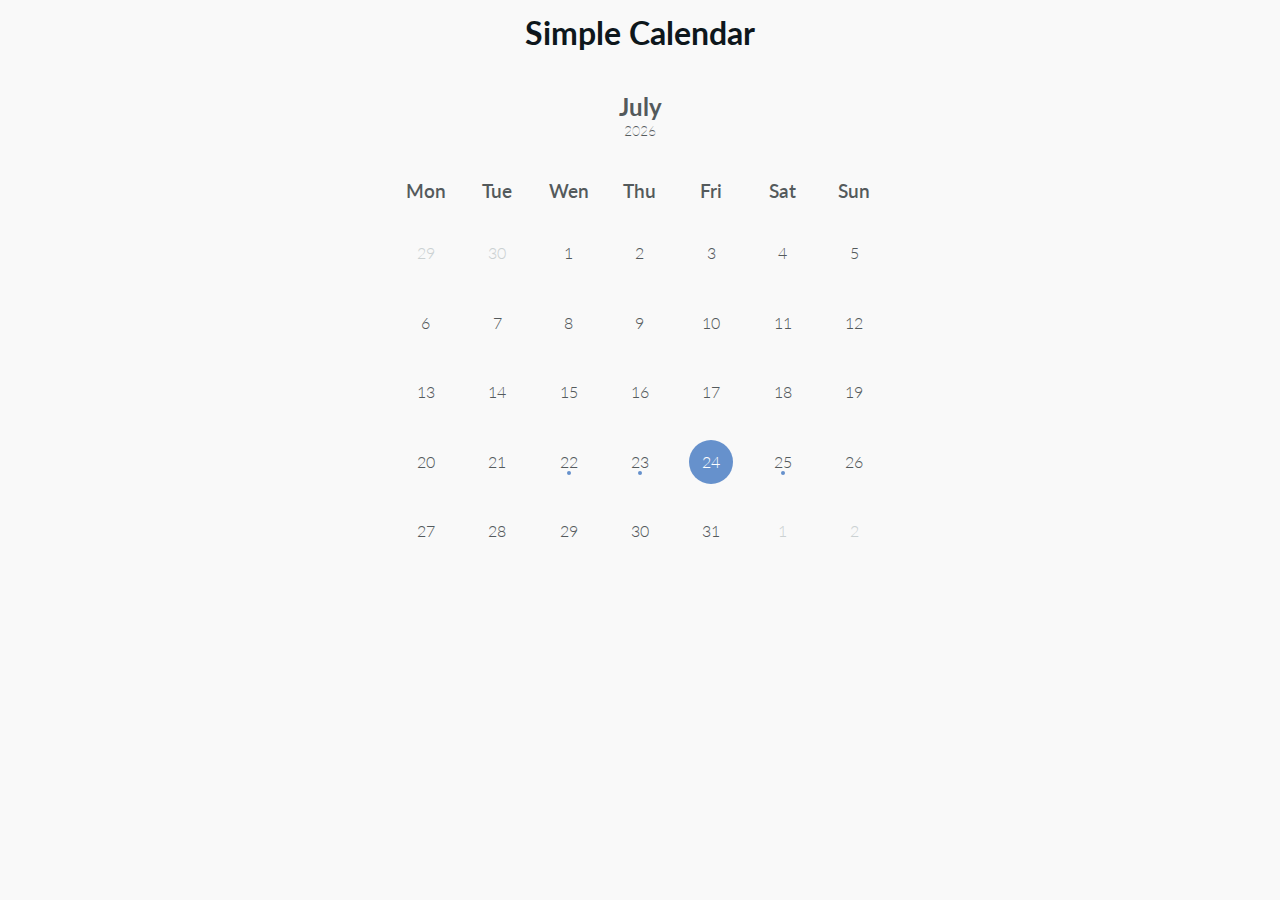
<file: api/calendar/index.html>
<!doctype html>
<html>
<head>
  <meta charset="utf-8">
  <meta http-equiv="X-UA-Compatible" content="IE=edge">
  <meta name="viewport" content="width=device-width, initial-scale=1.0">
  <title>Simple Calendar</title>
  <link href='https://fonts.googleapis.com/css?family=Lato' rel='stylesheet' type='text/css'>
  <link rel="stylesheet" href="dist/simple-calendar.css">
  <link rel="stylesheet" href="assets/demo.css">
</head>
<body>
<h1 class="title">Simple Calendar</h1>
<div id="container" class="calendar-container"></div>

<script src="https://code.jquery.com/jquery-2.2.4.min.js"
        integrity="sha256-BbhdlvQf/xTY9gja0Dq3HiwQF8LaCRTXxZKRutelT44="
        crossorigin="anonymous"></script>
<script src="dist/jquery.simple-calendar.js"></script>
<script>
  $(document).ready(function () {
    $("#container").simpleCalendar({
      fixedStartDay: false,
      disableEmptyDetails: true,
      events: [
        // generate new event after tomorrow for one hour
        {
          startDate: new Date(new Date().setHours(new Date().getHours() + 24)).toDateString(),
          endDate: new Date(new Date().setHours(new Date().getHours() + 25)).toISOString(),
          summary: 'Visit of the Eiffel Tower'
        },
        // generate new event for yesterday at noon
        {
          startDate: new Date(new Date().setHours(new Date().getHours() - new Date().getHours() - 12, 0)).toISOString(),
          endDate: new Date(new Date().setHours(new Date().getHours() - new Date().getHours() - 11)).getTime(),
          summary: 'Restaurant'
        },
        // generate new event for the last two days
        {
          startDate: new Date(new Date().setHours(new Date().getHours() - 48)).toISOString(),
          endDate: new Date(new Date().setHours(new Date().getHours() - 24)).getTime(),
          summary: 'Visit of the Louvre'
        }
      ],

    });
  });
</script>
</body>
</html>
</file>
<file: api/calendar/dist/simple-calendar.css>
.calendar {
  position: relative;
  overflow: hidden;
  text-transform: capitalize;
  text-align: center;
  font: 15px/1em inherit;
  color: #545A5C; }
  .calendar a {
    text-decoration: none;
    color: inherit; }
  .calendar header .simple-calendar-btn {
    display: inline-block;
    position: absolute;
    width: 30px;
    height: 30px;
    text-align: center;
    line-height: 30px;
    color: #CBD1D2;
    border-radius: 50%;
    border: 2px solid #CBD1D2; }
  .calendar header .simple-calendar-btn:hover {
    background: #CBD1D2;
    color: white; }
  .calendar header .simple-calendar-btn:before {
    content: '';
    position: absolute;
    top: 9px;
    left: 8px;
    width: 8px;
    height: 8px;
    border-style: solid;
    border-width: 3px 3px 0 0;
    transform: rotate(45deg);
    transform-origin: center center; }
  .calendar header .btn-prev {
    top: 0;
    left: 0;
    transform: rotate(-180deg); }
  .calendar header .btn-next {
    top: 0;
    right: 0; }
    .calendar header .btn-next:before {
      transform: rotate(45deg); }
  .calendar header .month {
    padding: 0;
    margin: 0; }
    .calendar header .month .year {
      font-size: 0.6em;
      font-weight: 100; }
  .calendar table {
    width: 100%;
    margin: 20px 0;
    border-spacing: 0px; }
  .calendar thead {
    font-size: 1.2em;
    font-weight: 600; }
  .calendar td {
    padding: .8em .1em; }
  .calendar .day {
    position: relative;
    display: inline-block;
    width: 2.5em;
    height: 2.5em;
    line-height: 2.5em;
    border-radius: 50%;
    border: 2px solid transparent;
    cursor: pointer; }
    .calendar .day:hover {
      border: 2px solid #6691CC; }
    .calendar .day.today {
      background: #6691CC;
      color: white; }
      .calendar .day.today.has-event:after {
        background: white; }
    .calendar .day.wrong-month {
      color: #CBD1D2; }
    .calendar .day.wrong-month:hover {
      border: 2px solid transparent; }
    .calendar .day.has-event:after {
      content: '';
      position: absolute;
      top: calc(50% + .6em);
      left: calc(50% - 2px);
      width: 4px;
      height: 4px;
      border-radius: 50%;
      background: #6691CC; }
    .calendar .day.disabled {
      cursor: default; }
      .calendar .day.disabled:hover {
        border: 2px solid transparent; }
  .calendar .event-container {
    display: none;
    position: absolute;
    top: 0;
    left: 0;
    width: 100%;
    height: 100%;
    padding: 70px;
    background: #545A5C;
    box-sizing: border-box; }
    .calendar .event-container .event-wrapper {
      overflow-y: auto;
      max-height: 100%; }
    .calendar .event-container .close {
      position: absolute;
      width: 30px;
      height: 30px;
      top: 20px;
      right: 20px;
      cursor: pointer; }
      .calendar .event-container .close:before, .calendar .event-container .close:after {
        content: '';
        position: absolute;
        top: 0;
        left: 50%;
        width: 2px;
        height: 100%;
        background-color: #CBD1D2; }
      .calendar .event-container .close:before {
        transform: rotate(45deg); }
      .calendar .event-container .close:after {
        transform: rotate(-45deg); }
    .calendar .event-container .event {
      position: relative;
      width: 100%;
      padding: 1em;
      margin-bottom: 1em;
      background: #6691CC;
      border-radius: 4px;
      box-sizing: border-box;
      box-shadow: 0 1px 3px rgba(0, 0, 0, 0.06), 0 1px 2px rgba(0, 0, 0, 0.12);
      text-align: left;
      color: white; }
      .calendar .event-container .event-date {
        margin-bottom: 1em; }
      .calendar .event-container .event-hour {
        float: right; }
      .calendar .event-container .event-summary {
        font-weight: 600; }
  .calendar .filler {
    position: absolute;
    width: 0;
    height: 0;
    border-radius: 50%;
    background: #545A5C;
    transform: translate(-50%, -50%); }
</file>
<file: api/calendar/assets/demo.css>
body {
    background: #F9F9F9 none repeat scroll 0% 0%;
    color: #0E171C;
    font: 300 100%/1.5em "Lato",sans-serif;
    margin: 0px;
}

.title{
    text-align: center;
}

.calendar-container{
    position: relative;
    margin: 50px auto;
    max-width: 500px;
}
</file>
